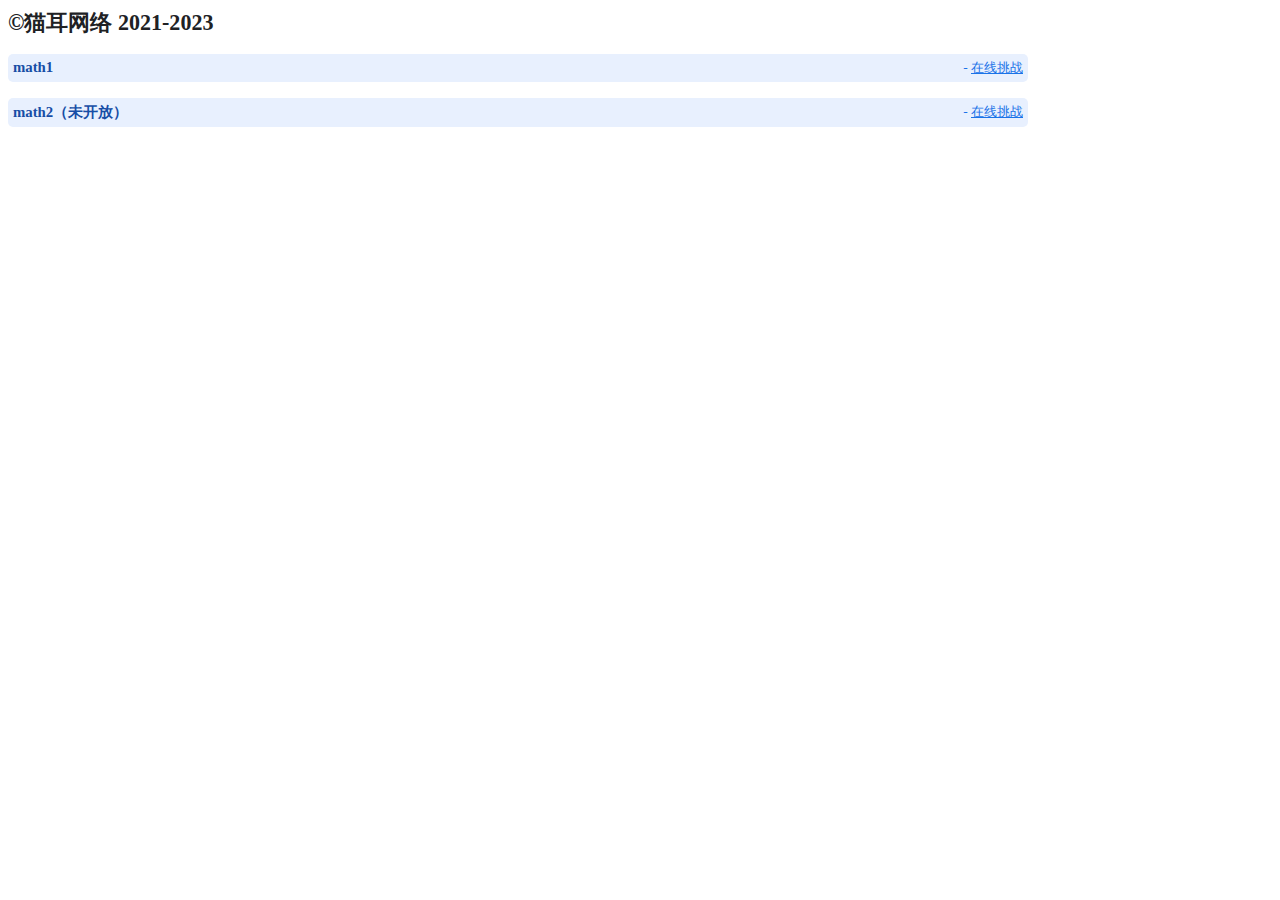
<file: index.html>
<!-- Generated by licenses.py; do not edit. --><!doctype html>
<html>
<head>
<meta charset="utf-8">
<meta name="viewport" content="width=device-width">
<meta name="color-scheme" content="light dark">
<link rel="stylesheet icon" href="./img/logo.jpg"/>
<title>关于一些有趣的MATH题</title>
<link rel="stylesheet" href="chrome://resources/css/text_defaults.css">
<style>
html {
  --google-blue-50: rgb(232, 240, 254);
  --google-blue-300: rgb(138, 180, 248);
  --google-blue-600: rgb(26, 115, 232);
  --google-blue-900: rgb(23, 78, 166);
  --google-grey-200: rgb(232, 234, 237);
  --google-grey-800: rgb(60, 64, 67);
  --google-grey-900: rgb(32, 33, 36);

  --interactive-color: var(--google-blue-600);
  --primary-color: var(--google-grey-900);

  --product-background: var(--google-blue-50);
  --product-text-color: var(--google-blue-900);

  background: white;
}

@media (prefers-color-scheme: dark) {
  html {
    --interactive-color: var(--google-blue-300);
    --primary-color: var(--google-grey-200);

    --product-background: var(--google-grey-800);
    --product-text-color: var(--google-grey-200);

    background: var(--google-grey-900);
  }
}

body {
  color: var(--primary-color);
  font-size: 84%;
  max-width: 1020px;
}
a {
  color: var(--interactive-color);
}
.page-title {
  font-size: 164%;
  font-weight: bold;
}
.product {
  background-color: var(--product-background);
  color: var(--product-text-color);
  border-radius: 5px;
  margin-top: 16px;
  overflow: auto;
  padding: 2px;
}
.product .title {
  float: left;
  font-size: 110%;
  font-weight: bold;
  margin: 3px;
}
.product .在线挑战 {
  color: var(--interactive-color);
  float: right;
  margin: 3px;
  text-align: right;
}
.product .在线挑战::before {
  content: " - ";
}
.product .show {
  color: var(--interactive-color);
  float: right;
  margin: 3px;
  text-align: right;
  text-decoration: underline;
}
.licence {
  border-radius: 3px;
  clear: both;
  display: none;
  padding: 16px;
}
.licence h3 {
  margin-top: 0;
}
.licence pre {
  white-space: pre-wrap;
}
.dialog #print-link,
.dialog .在线挑战 {
  display: none;
}
input + label + div {
  display: none;
}
</style>
</head>
<body>
<span class="page-title" style="float:left;">©猫耳网络 2021-2023</span>
<a id="print-link" href="#" style="float:right;" hidden>Print</a>

<div style="clear:both; overflow:auto;"><!-- Chromium <3s the following projects -->
<div class="product">
<span class="title">math1</span>
<span class="在线挑战"><a href="./math/math1/math1.html">在线挑战</a></span>
</div>
</div>

<div style="clear:both; overflow:auto;"><!-- Chromium <3s the following projects -->
<div class="product">
<span class="title">math2（未开放）</span>
<span class="在线挑战"><a href="">在线挑战</a></span>
</div>
</div>
</body>


<audio autoplay="" > <source src="./music/项目声明.mp3"></audio>
</file>
